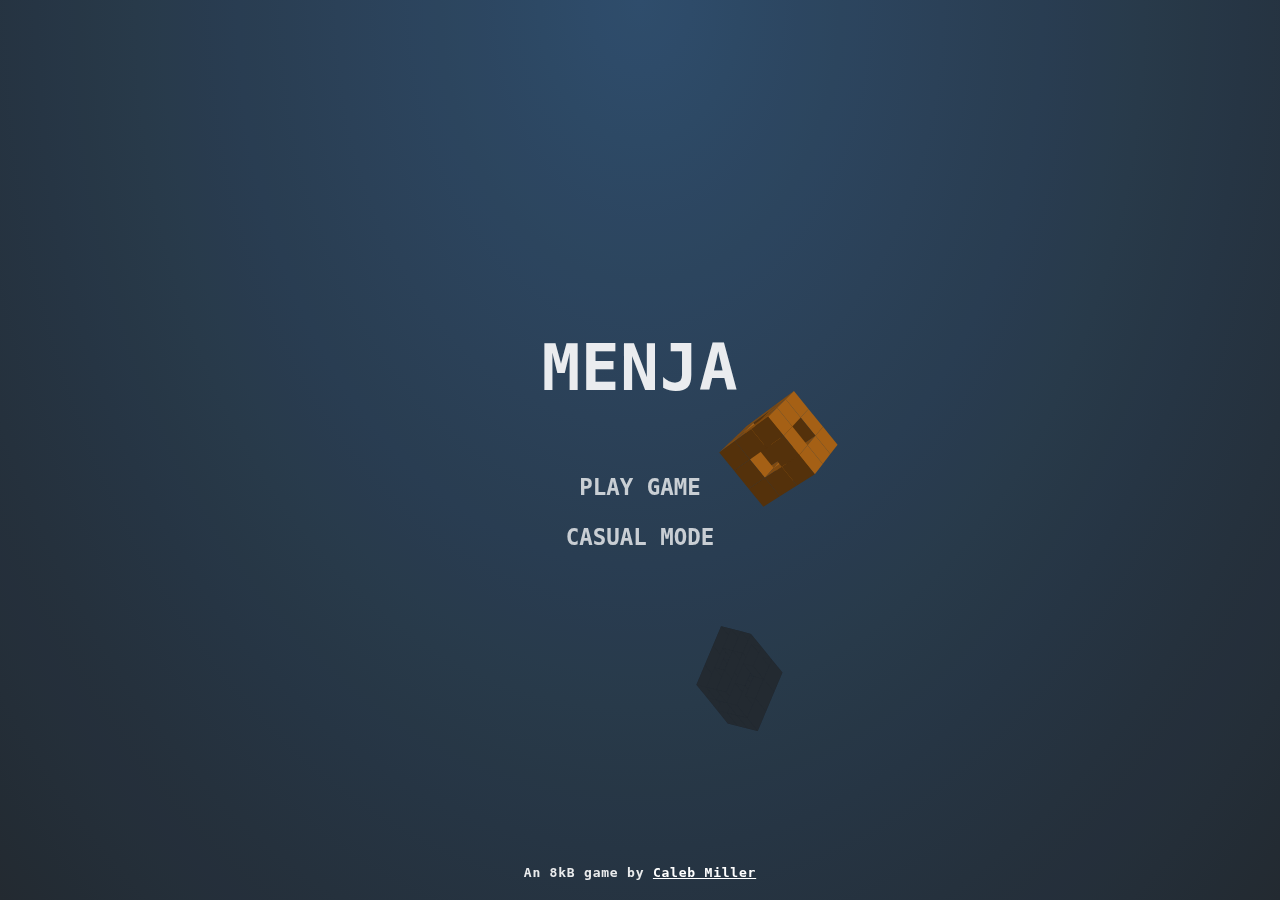
<file: game 1/index.html>
<!DOCTYPE html>
<html lang="en">
<head>
    <meta charset="UTF-8">
    <meta http-equiv="X-UA-Compatible" content="IE=edge">
    <meta name="viewport" content="width=device-width, initial-scale=1.0">
    <title>Game</title>
    <link rel="stylesheet" href="style.css">
</head>
<body>
    <!-- Game canvas -->
<canvas id="c"></canvas>

<!-- Gameplay HUD -->
<div class="hud">
	<div class="hud__score">
		<div class="score-lbl"></div>
		<div class="cube-count-lbl"></div>
	</div>
	<div class="pause-btn"><div></div></div>
	<div class="slowmo">
		<div class="slowmo__bar"></div>
	</div>
</div>

<!-- Menu System -->
<div class="menus">
	<div class="menu menu--main">
		<h1>MENJA</h1>
		<button type="button" class="play-normal-btn">PLAY GAME</button>
		<button type="button" class="play-casual-btn">CASUAL MODE</button>
		<div class="credits">An 8kB game by <a href="https://cmiller.tech">Caleb Miller</a></div>
	</div>
	<div class="menu menu--pause">
		<h1>Paused</h1>
		<button type="button" class="resume-btn">RESUME GAME</button>
		<button type="button" class="menu-btn--pause">MAIN MENU</button>
	</div>
	<div class="menu menu--score">
		<h1>Game Over</h1>
		<h2>Your Score:</h2>
		<div class="final-score-lbl"></div>
		<div class="high-score-lbl"></div>
		<button type="button" class="play-again-btn">PLAY AGAIN</button>
		<button type="button" class="menu-btn--score">MAIN MENU</button>
	</div>
</div>
<script src="index.js"></script>
</body>
</html>
</file>
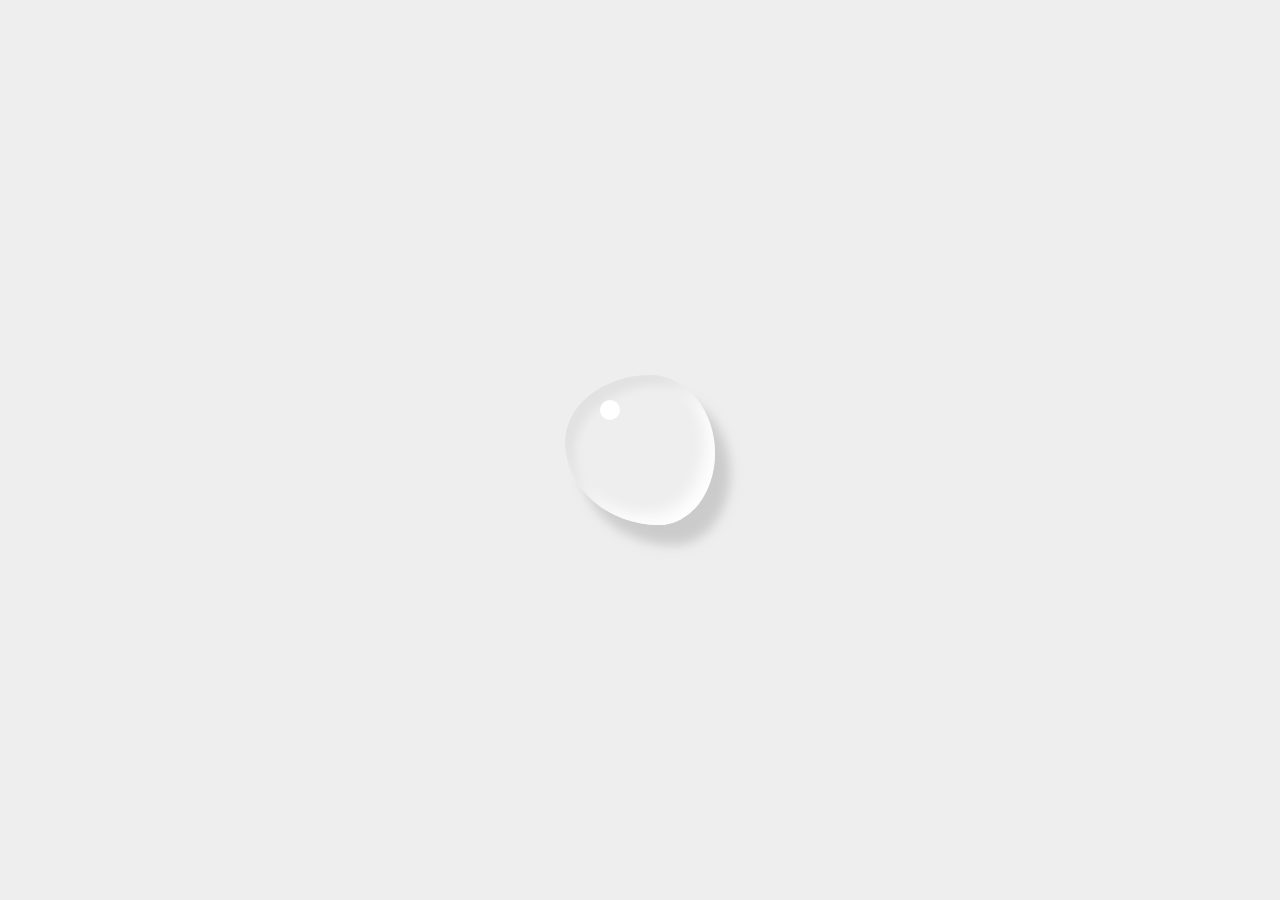
<file: water-flowing webpage/index.html>
<!DOCTYPE html>
<html lang="en">
<head>
    <meta charset="UTF-8">
    <meta http-equiv="X-UA-Compatible" content="IE=edge">
    <meta name="viewport" content="width=device-width, initial-scale=1.0">
    <title>Document</title>
    <link rel="stylesheet" href="style.css">
</head>
<body>
    <div class="drops">
        <div class="drop"></div>
    </div>
</body>
</html>
</file>
<file: game 1/style.css>
body {
	margin: 0;
	background-color: #000;
	background-image: radial-gradient(ellipse at top, #335476 0.0%, #31506e 11.1%, #304b67 22.2%, #2f4760 33.3%, #2d4359 44.4%, #2c3f51 55.6%, #2a3a4a 66.7%, #293643 77.8%, #28323d 88.9%, #262e36 100.0%);
	height: 100vh;
	overflow: hidden;

	font-family: monospace;
	font-weight: bold;
	letter-spacing: 0.06em;
	color: rgba(255, 255, 255, 0.75);
}

#c {
	display: block;
	touch-action: none;
	transform: translateZ(0);
}


/*/////////////////////
//        HUD        //
/////////////////////*/


.hud__score,
.pause-btn {
	position: fixed;
	font-size: calc(14px + 2vw + 1vh);
}

.hud__score {
	top: 0.65em;
	left: 0.65em;
	pointer-events: none;
	user-select: none;
}

.cube-count-lbl {
	font-size: 0.46em;
}

.pause-btn {
	position: fixed;
	top: 0;
	right: 0;
	padding: 0.8em 0.65em;
}

.pause-btn > div {
	position: relative;
	width: 0.8em;
	height: 0.8em;
	opacity: 0.75;
}

.pause-btn > div::before,
.pause-btn > div::after {
	content: '';
	display: block;
	width: 34%;
	height: 100%;
	position: absolute;
	background-color: #fff;
}

.pause-btn > div::after {
	right: 0;
}

.slowmo {
	position: fixed;
	bottom: 0;
	width: 100%;
	pointer-events: none;
	opacity: 0;
	transition: opacity 0.4s;
	will-change: opacity;
}

.slowmo::before {
	content: 'SLOW-MO';
	display: block;
	font-size: calc(8px + 1vw + 0.5vh);
	margin-left: 0.5em;
	margin-bottom: 8px;
}

.slowmo::after {
	content: '';
	display: block;
	position: fixed;
	bottom: 0;
	width: 100%;
	height: 1.5vh;
	background-color: rgba(0, 0, 0, 0.25);
	z-index: -1;
}

.slowmo__bar {
	height: 1.5vh;
	background-color: rgba(255, 255, 255, 0.75);
	transform-origin: 0 0;
}



/*/////////////////////
//       MENUS       //
/////////////////////*/

.menus::before {
	content: '';
	pointer-events: none;
	position: fixed;
	top: 0;
	right: 0;
	bottom: 0;
	left: 0;
	background-color: #000;
	opacity: 0;
	transition: opacity 0.2s;
	transition-timing-function: ease-in;
}

.menus.has-active::before {
	opacity: 0.08;
	transition-duration: 0.4s;
	transition-timing-function: ease-out;
}

.menus.interactive-mode::before {
	opacity: 0.02;
}



/* Menu containers */
.menu {
	pointer-events: none;
	position: fixed;
	top: 0;
	right: 0;
	bottom: 0;
	left: 0;
	display: flex;
	flex-direction: column;
	justify-content: center;
	align-items: center;
	user-select: none;
	text-align: center;
	color: rgba(255, 255, 255, 0.9);
	opacity: 0;
	visibility: hidden;
	transform: translateY(30px);
	transition-property: opacity, visibility, transform;
	transition-duration: 0.2s;
	transition-timing-function: ease-in;
}

.menu.active {
	opacity: 1;
	visibility: visible;
	transform: translateY(0);
	transition-duration: 0.4s;
	transition-timing-function: ease-out;
}

.menus.interactive-mode .menu.active {
	opacity: 0.6;
}

.menus:not(.interactive-mode) .menu.active > * {
	pointer-events: auto;
}


/* Common menu elements */

h1 {
	font-size: 4rem;
	line-height: 0.95;
	text-align: center;
	font-weight: bold;
	margin: 0 0.65em 1em;
}

h2 {
	font-size: 1.2rem;
	line-height: 1;
	text-align: center;
	font-weight: bold;
	margin: -1em 0.65em 1em;
}

.final-score-lbl {
	font-size: 5rem;
	margin: -0.2em 0 0;
}

.high-score-lbl {
	font-size: 1.2rem;
	margin: 0 0 2.5em;
}

button {
	display: block;
	position: relative;
	width: 200px;
	padding: 12px 20px;
	background: transparent;
	border: none;
	outline: none;
	user-select: none;
	font-family: monospace;
	font-weight: bold;
	font-size: 1.4rem;
	color: #fff;
	opacity: 0.75;
	transition: opacity 0.3s;
}

button::before {
	content: '';
	position: absolute;
	top: 0;
	right: 0;
	bottom: 0;
	left: 0;
	background-color: rgba(255, 255, 255, 0.15);
	transform: scale(0, 0);
	opacity: 0;
	transition: opacity 0.3s, transform 0.3s;
}

/* No `:focus` styles because this is a mouse/touch game! */
button:active {
	opacity: 1;
}

button:active::before {
	transform: scale(1, 1);
	opacity: 1;
}

.credits {
	position: fixed;
	width: 100%;
	left: 0;
	bottom: 20px;
}

a {
	color: white;
}

/* Only enable hover state on large screens */
@media (min-width: 1025px) {
	button:hover {
		opacity: 1;
	}

	button:hover::before {
		transform: scale(1, 1);
		opacity: 1;
	}
}
</file>
<file: water-flowing webpage/style.css>
*
{
    margin: 0;
    padding: 0;
    box-sizing: border-box;
}
body{
    display: flex;
    justify-content: center;
    align-items: center;
    min-height: 100vh;
    background: #edeeed;
}
.drops
{
    position: relative;
    display: flex;
    justify-content: center;
    align-items: center;
}
.drop
{
    position: absolute;
    width: 150px;
    height: 150px;
    background: transparent;
    border-radius: 57% 43% 37% 63% / 45% 52% 48% 55% ;
    box-shadow: inset 10px 10px 10px rgba(0, 0, 0, 0.05),
                15px 20px 10px rgba(0, 0, 0, 0.1),
                15px 20px 20px rgba(0, 0, 0, 0.05),
                inset -10px -10px 15px rgba( 255, 255, 255, 0.9);
}
.drop::before
{
    content: '';
    position: absolute;
    top: 25px;
    left: 35px;
    background: #fff;
    width: 20px;
    height: 20px;
    border-radius: 50%;
}
</file>
